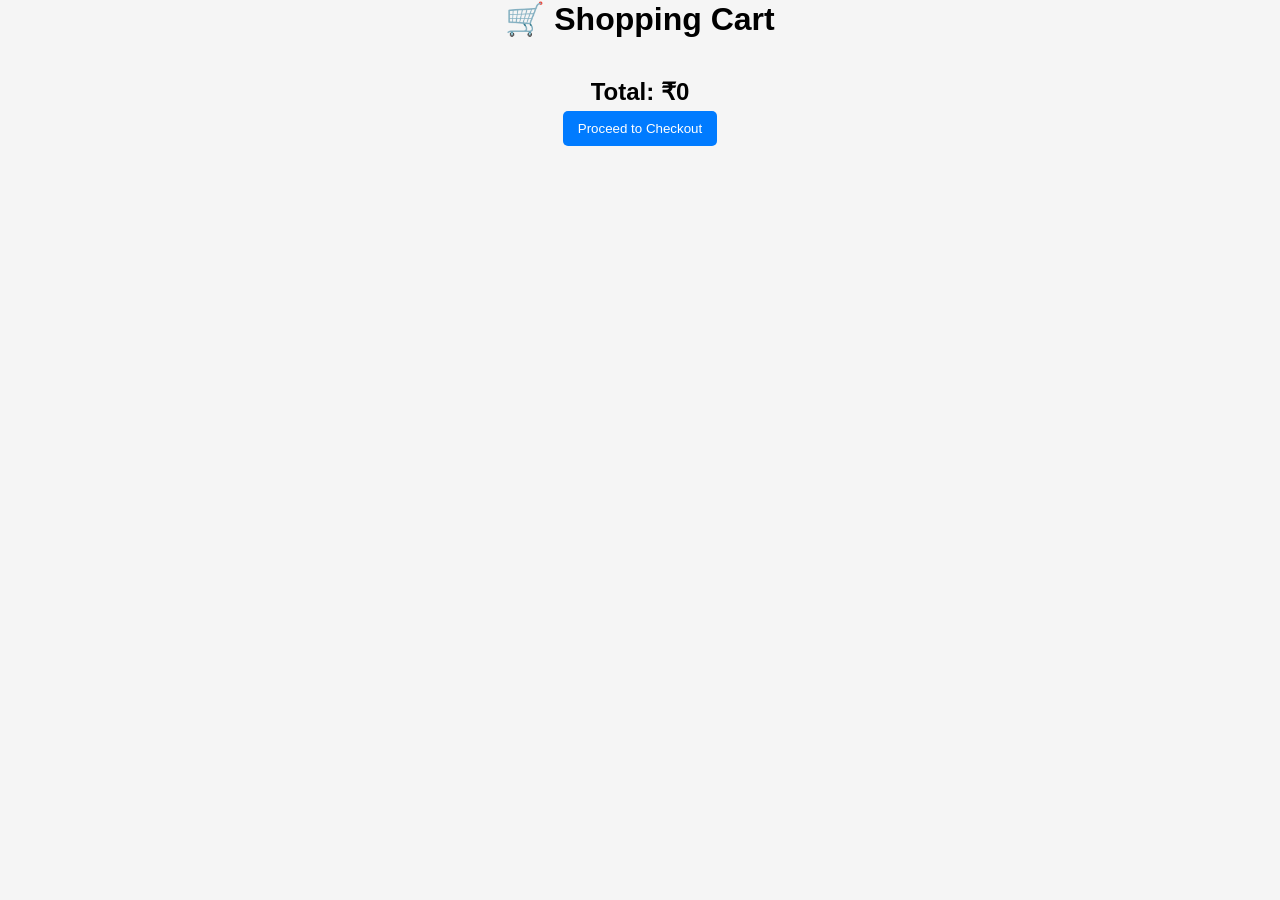
<file: cart.html>
<!DOCTYPE html>
<html>
<head>
    <title>Shopping Cart</title>
    <link rel="stylesheet" href="style.css">
</head>
<body>

<h1 style="text-align:center;">🛒 Shopping Cart</h1>

<div id="cart-items" style="padding:20px;"></div>

<h2 style="text-align:center;">
Total: ₹<span id="total">0</span>
</h2>

<div style="text-align:center;">
<a href="checkout.html">
<button>Proceed to Checkout</button>
</a>
</div>

<script>
let cart = JSON.parse(localStorage.getItem("cart")) || [];
let total = 0;
let output = "";

cart.forEach((item,index)=>{
    total += item.price;
    output += `
    <div class="card">
        <h2>${item.name}</h2>
        <p>₹${item.price}</p>
        <button onclick="removeItem(${index})">Remove</button>
    </div>`;
});

document.getElementById("cart-items").innerHTML = output;
document.getElementById("total").innerText = total;

function removeItem(index){
    cart.splice(index,1);
    localStorage.setItem("cart",JSON.stringify(cart));
    location.reload();
}
</script>

</body>
</html>
</file>
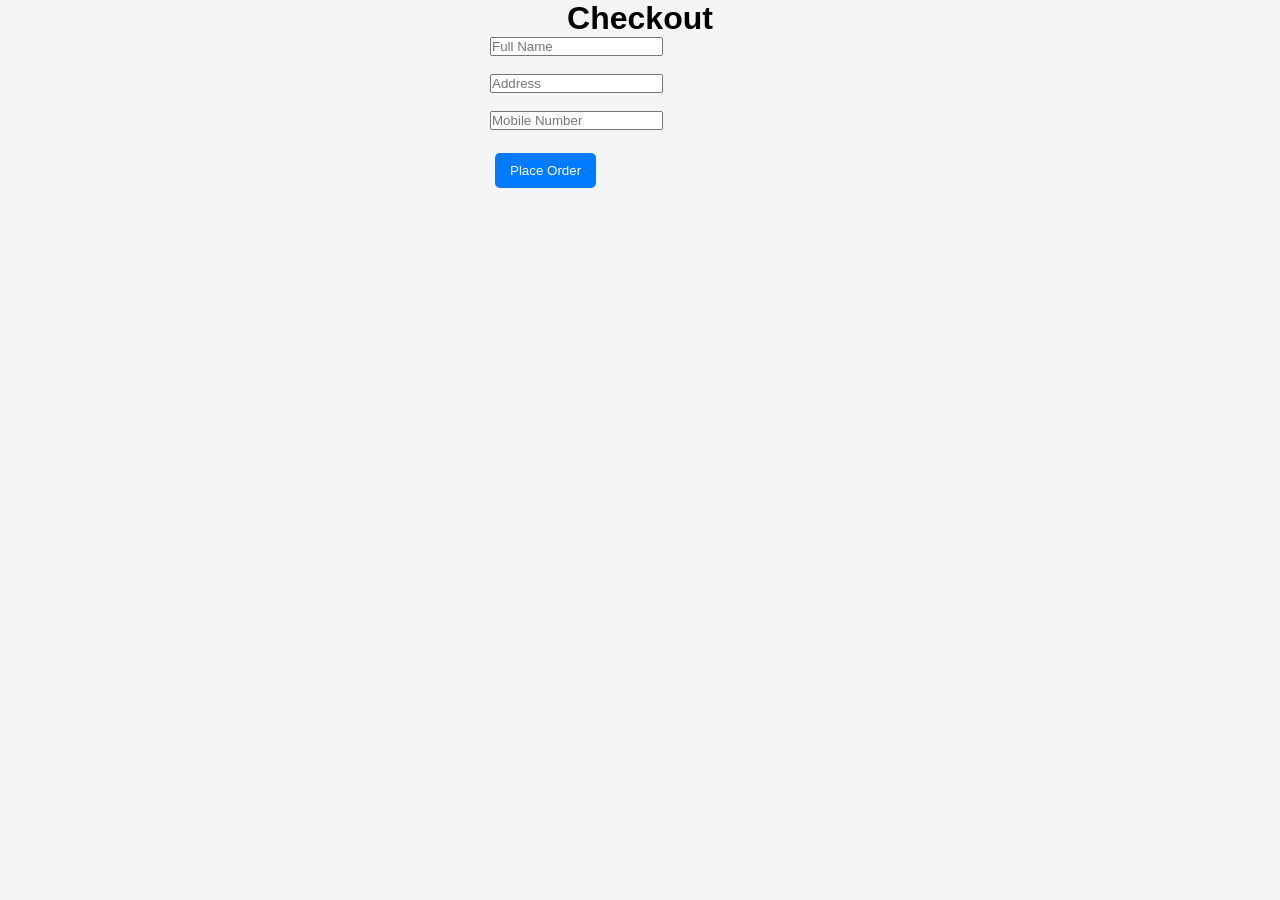
<file: checkout.html>
<!DOCTYPE html>
<html>
<head>
<meta charset="UTF-8">
<title>Checkout</title>
<link rel="stylesheet" href="style.css">
</head>

<body>

<h1 style="text-align:center;">Checkout</h1>

<div style="width:300px;margin:auto;">

<input type="text" id="name" placeholder="Full Name"><br><br>

<input type="text" id="address" placeholder="Address"><br><br>

<input type="text" id="mobile" placeholder="Mobile Number"><br><br>

<button onclick="placeOrder()">Place Order</button>

</div>

<script>
function placeOrder(){

let name=document.getElementById("name").value;
let address=document.getElementById("address").value;
let mobile=document.getElementById("mobile").value;

if(name=="" || address=="" || mobile==""){
alert("Please fill all details");
return;
}

localStorage.removeItem("cart");

window.location.href="success.html";

}
</script>

</body>
</html>
</file>
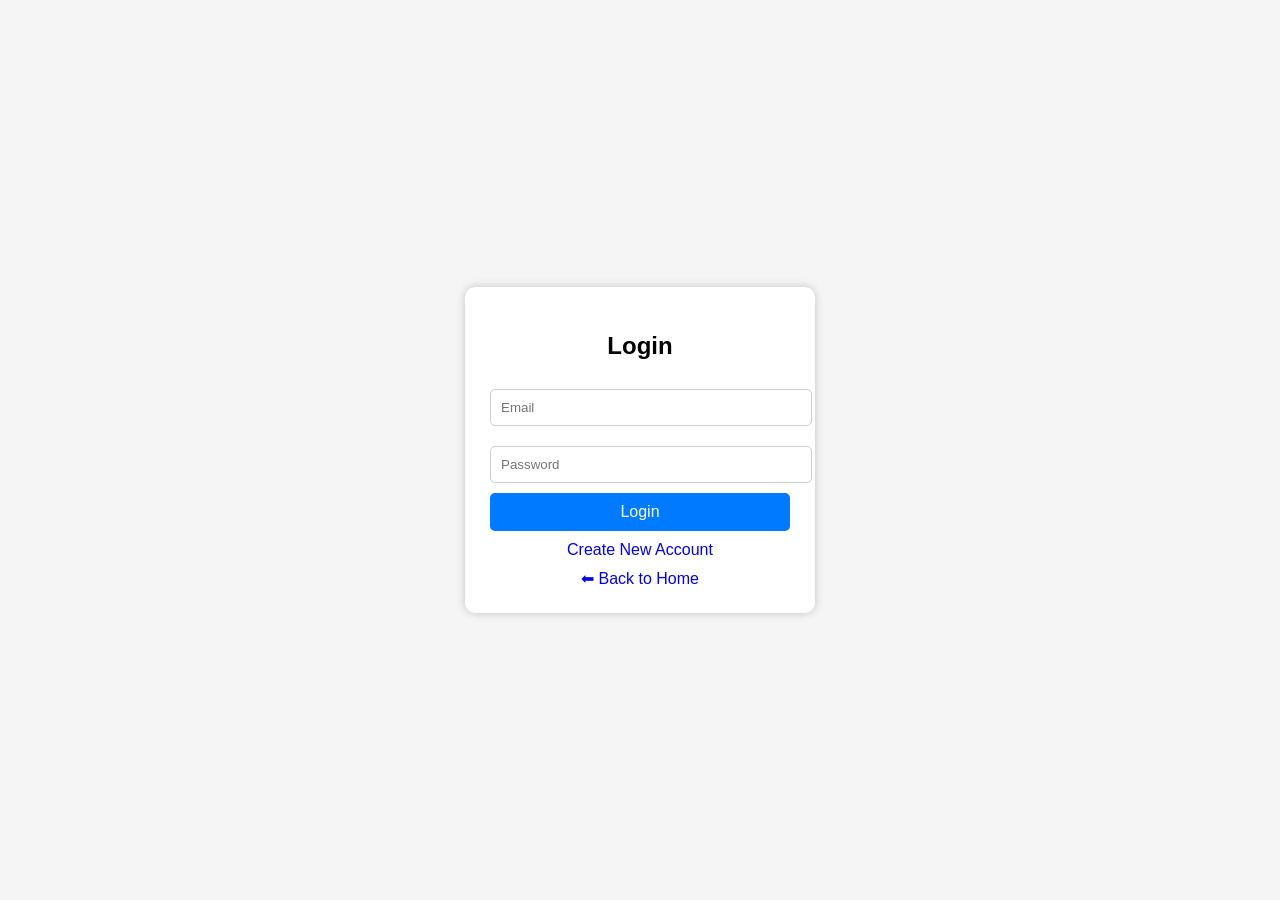
<file: login.html>
<!DOCTYPE html>
<html lang="en">
<head>
<meta charset="UTF-8">
<meta name="viewport" content="width=device-width, initial-scale=1.0">
<title>Login</title>

<style>
body{
font-family:Arial,sans-serif;
background:#f5f5f5;
display:flex;
justify-content:center;
align-items:center;
height:100vh;
margin:0;
}

.box{
background:#fff;
padding:25px;
border-radius:10px;
width:300px;
box-shadow:0 0 10px rgba(0,0,0,.2);
}

h2{
text-align:center;
}

input{
width:100%;
padding:10px;
margin:10px 0;
border:1px solid #ccc;
border-radius:5px;
}

button{
width:100%;
padding:10px;
background:#007bff;
color:white;
border:none;
border-radius:5px;
font-size:16px;
cursor:pointer;
}

a{
display:block;
text-align:center;
margin-top:10px;
text-decoration:none;
}
</style>
</head>

<body>

<div class="box">
<h2>Login</h2>

<input type="email" placeholder="Email">

<input type="password" placeholder="Password">

<button onclick="alert('Login Successful')">Login</button>

<a href="register.html">Create New Account</a>

<a href="index.html">⬅ Back to Home</a>

</div>

</body>
</html>
</file>
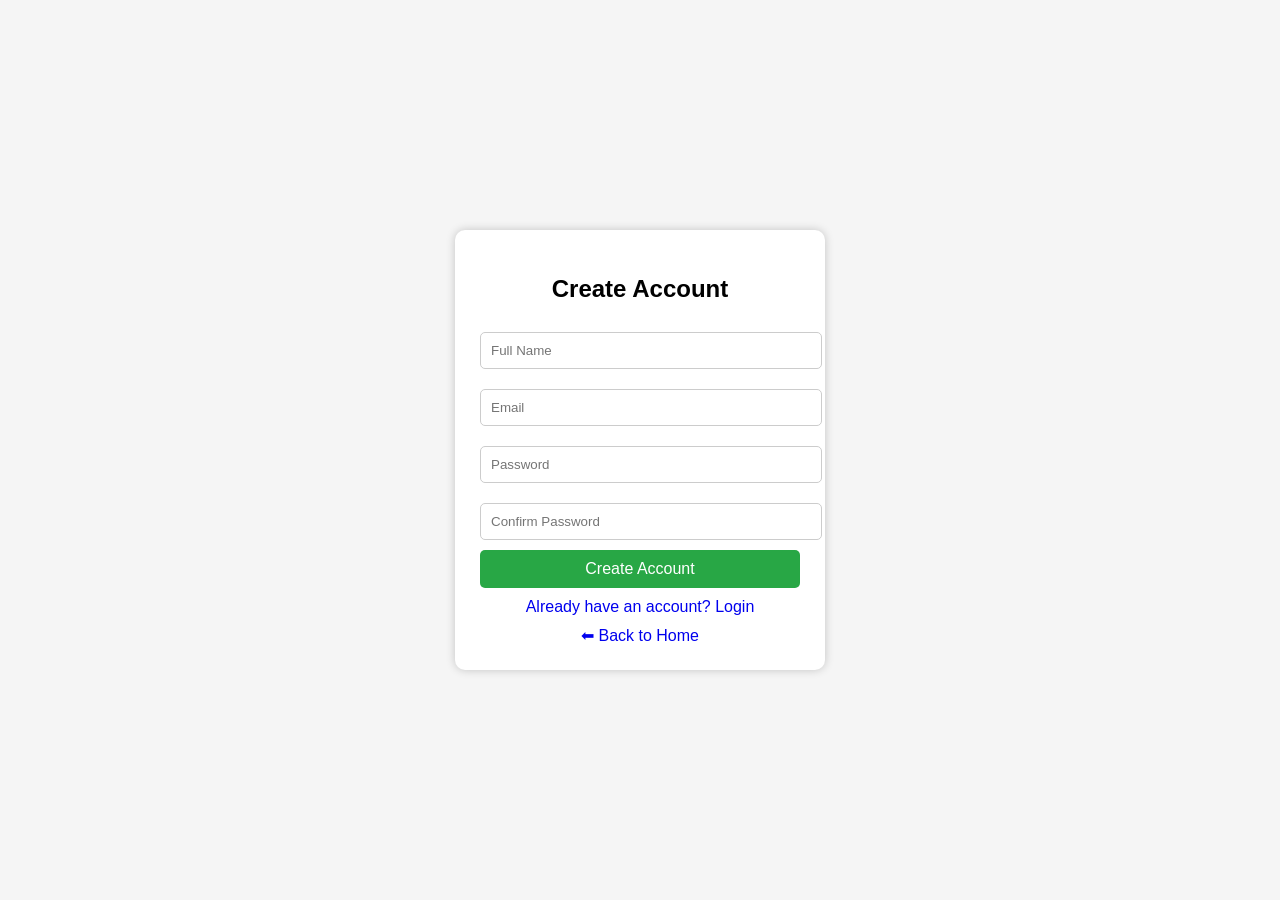
<file: register.html>
<!DOCTYPE html>
<html lang="en">
<head>
<meta charset="UTF-8">
<meta name="viewport" content="width=device-width, initial-scale=1.0">
<title>Register</title>

<style>
body{
font-family:Arial,sans-serif;
background:#f5f5f5;
display:flex;
justify-content:center;
align-items:center;
height:100vh;
margin:0;
}

.box{
background:#fff;
padding:25px;
border-radius:10px;
width:320px;
box-shadow:0 0 10px rgba(0,0,0,.2);
}

h2{
text-align:center;
}

input{
width:100%;
padding:10px;
margin:10px 0;
border:1px solid #ccc;
border-radius:5px;
}

button{
width:100%;
padding:10px;
background:#28a745;
color:white;
border:none;
border-radius:5px;
font-size:16px;
cursor:pointer;
}

a{
display:block;
text-align:center;
margin-top:10px;
text-decoration:none;
}
</style>
</head>

<body>

<div class="box">
<h2>Create Account</h2>

<input type="text" placeholder="Full Name">
<input type="email" placeholder="Email">
<input type="password" placeholder="Password">
<input type="password" placeholder="Confirm Password">

<button onclick="alert('Registration Successful')">
Create Account
</button>

<a href="login.html">Already have an account? Login</a>

<a href="index.html">⬅ Back to Home</a>

</div>

</body>
</html>
</file>
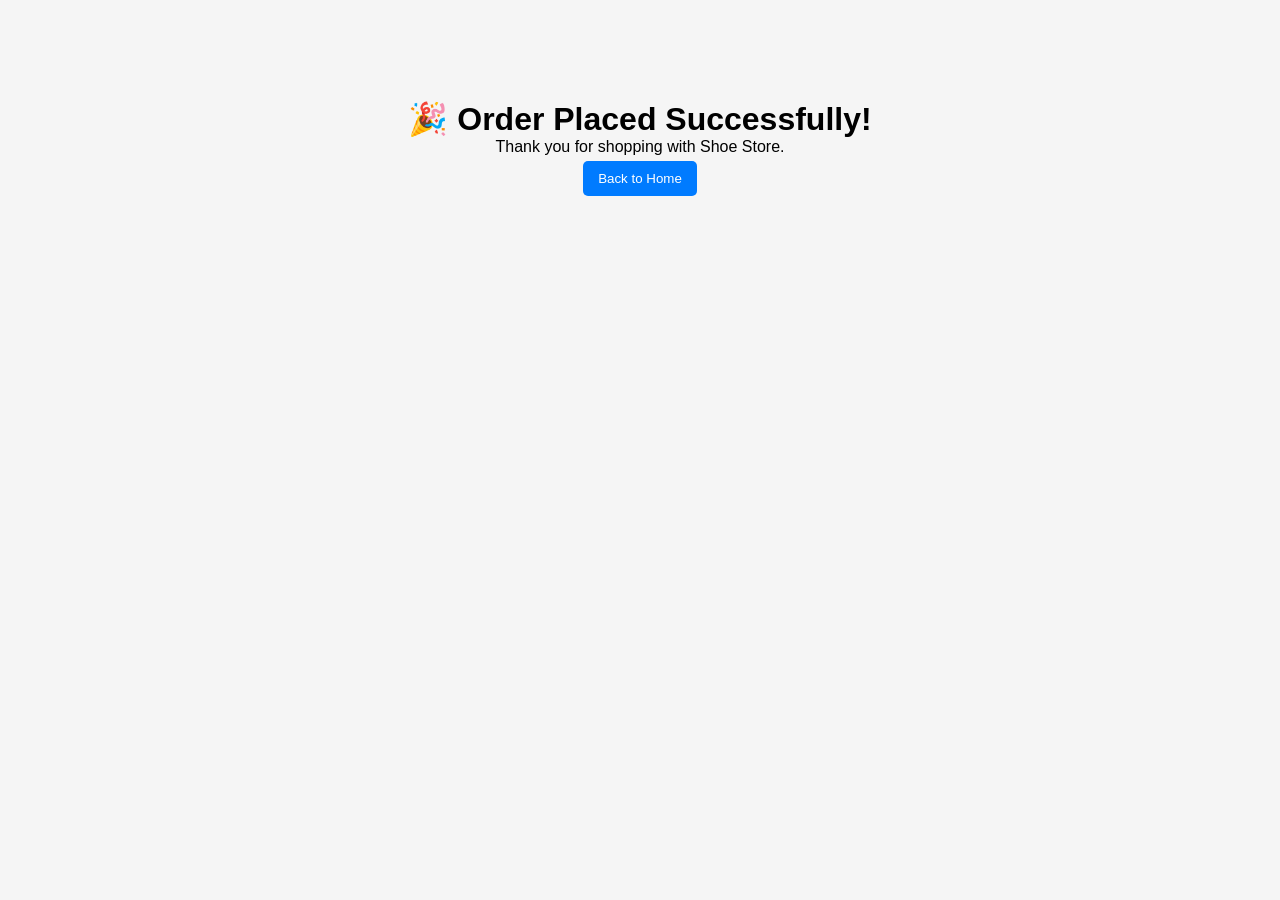
<file: success.html>
<!DOCTYPE html>
<html lang="en">
<head>
<meta charset="UTF-8">
<meta name="viewport" content="width=device-width, initial-scale=1.0">
<title>Order Success</title>
<link rel="stylesheet" href="style.css">
</head>

<body>

<div style="text-align:center;margin-top:100px;">
<h1>🎉 Order Placed Successfully!</h1>

<p>Thank you for shopping with Shoe Store.</p>

<a href="index.html">
<button>Back to Home</button>
</a>

</div>

</body>
</html>
</file>
<file: style.css>
*{
margin:0;
padding:0;
box-sizing:border-box;
font-family:Arial,sans-serif;
}

body{
background:#f5f5f5;
}

header{
background:#111;
color:white;
padding:20px;
text-align:center;
}

header input{
margin-top:10px;
padding:10px;
width:90%;
max-width:400px;
border:none;
border-radius:5px;
}

.products{
display:grid;
grid-template-columns:repeat(auto-fit,minmax(220px,1fr));
gap:20px;
padding:20px;
}

.card{
background:white;
border-radius:10px;
padding:15px;
text-align:center;
box-shadow:0 0 10px rgba(0,0,0,.2);
}

.card img{
width:100%;
height:180px;
object-fit:cover;
border-radius:10px;
}

.card h2{
margin:10px 0;
}

.card p{
font-size:20px;
color:green;
margin:10px 0;
}

button{
padding:10px 15px;
margin:5px;
border:none;
border-radius:5px;
background:#007bff;
color:white;
cursor:pointer;
}

button:hover{
background:#0056b3;
}

a{
color:white;
text-decoration:none;
font-weight:bold;
}
.banner img{
    width:100%;
    height:350px;
    object-fit:cover;
    border-radius:15px;
    margin:20px 0;
}
.user-links{
    text-align:center;
    margin:15px 0;
}

.user-links a{
    display:inline-block;
    background:#007bff;
    color:white;
    text-decoration:none;
    padding:10px 18px;
    margin:5px;
    border-radius:8px;
    font-weight:bold;
}

.user-links a:hover{
    background:#0056b3;
}
</file>
